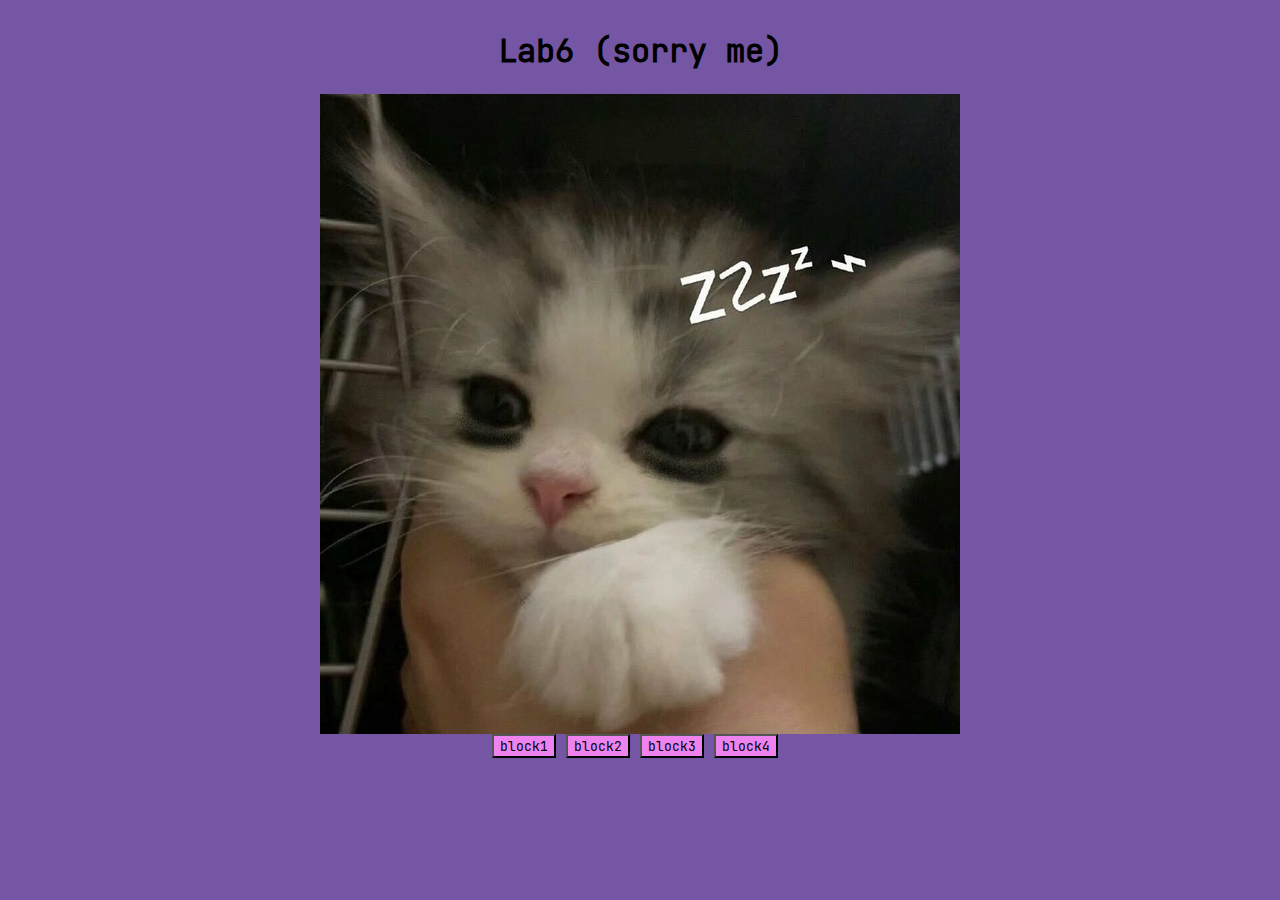
<file: index.htm>
<!doctype html>
<html lang="en-US">

<head>
  <meta charset="utf-8" />
  <title>Lab6</title>
  <link rel="stylesheet" href="style.css">

</head>

<body>
  <div class="touch_some_grass">
    <h1>Lab6 (sorry me)</h1>
    <img src="./assets/kitty.jpg">
  </div>

  <div class="btns">
    <span>
      <a href="block1.htm">
        <button>block1</button>
      </a>
    </span>

    <span>
      <a href="block2.htm">
        <button>block2</button>
      </a>
    </span>

    <span>
      <a href="block3.htm">
        <button>block3</button>
      </a>
    </span>

    <span>
      <a href="block4.htm">
        <button>block4</button>
      </a>
    </span>


  </div>
</body>

</html>
</file>
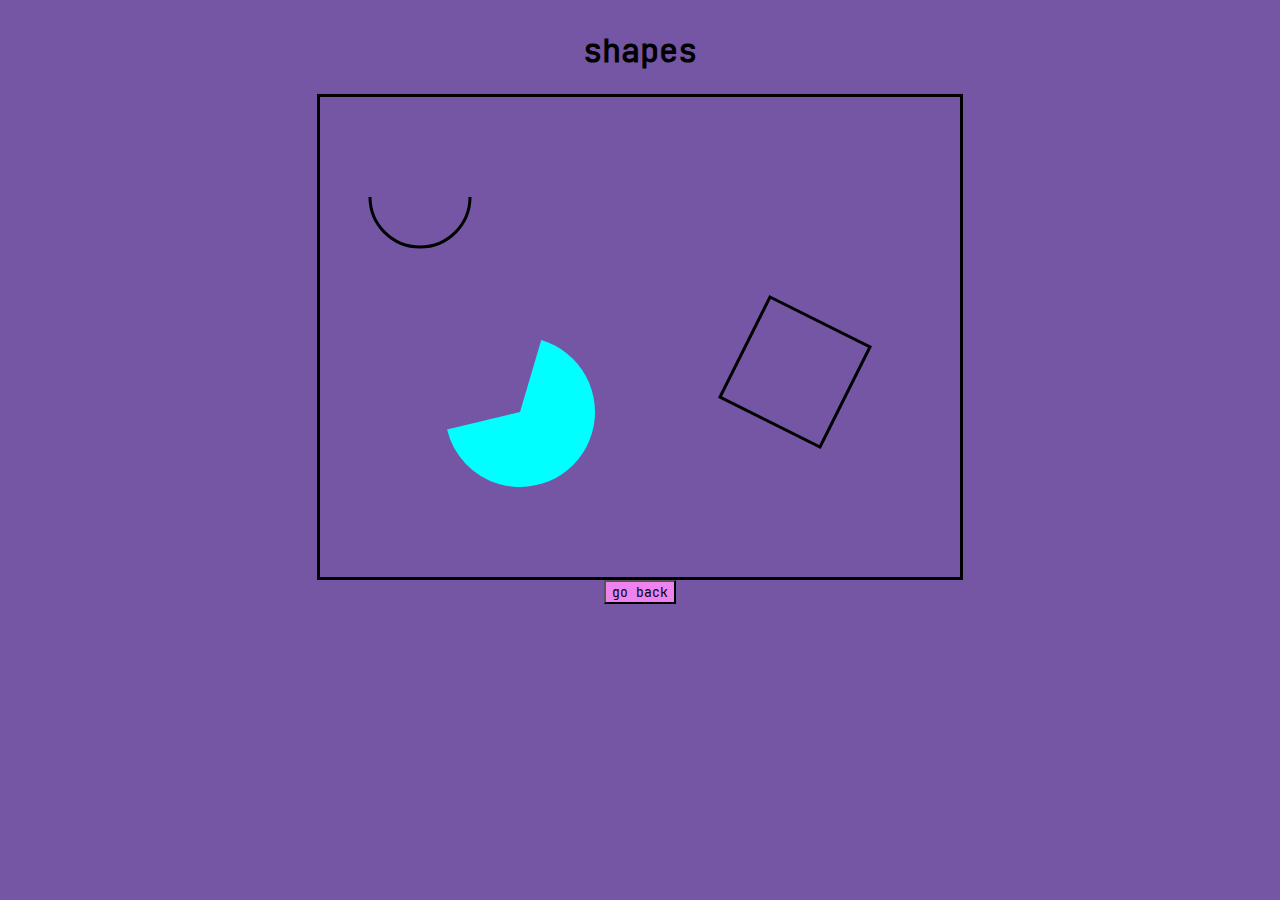
<file: block1.htm>
<!doctype html>
<html lang="en-US">

<head>
  <meta charset="utf-8" />
  <title>Block1</title>
  <link rel="stylesheet" href="style.css">
</head>

<body>
  <div class="touch_some_grass">
    <h1>shapes</h1>
    <canvas id="block" width="640" height="480"></canvas>
  </div>

  <div class="btns">
    <a href="index.htm">
      <button>go back</button>
    </a>
  </div>

  <script>
    const canvas = document.getElementById("block");

    const gl = canvas.getContext("2d");

    let centerX = 100;
    let centerY = 100;
    let radius = 50;
    let startAngle = 0;
    let endAngle = Math.PI;

    gl.beginPath();
    gl.arc(centerX, centerY, radius, startAngle, endAngle);
    gl.strokeStyle = 'black';
    gl.lineWidth = 3;
    gl.stroke();


    let points = [
      { x: 450, y: 200 },
      { x: 550, y: 250 },
      { x: 500, y: 350 },
      { x: 400, y: 300 }
    ];

    gl.beginPath();
    gl.moveTo(points[0].x, points[0].y);
    for (let i = 1; i < points.length; i++) {
      gl.lineTo(points[i].x, points[i].y);
    }
    gl.closePath();

    gl.strokeStyle = 'black';
    gl.lineWidth = 3;
    gl.stroke();

    centerX = 200;
    centerY = 315;
    radius = 75;
    startAngle = 5
    endAngle = startAngle + Math.PI * 4 / 3;

    gl.beginPath();
    gl.moveTo(centerX, centerY);
    gl.arc(centerX, centerY, radius, startAngle, endAngle);
    gl.closePath();

    gl.fillStyle = 'aqua';
    gl.fill();

  </script>
</body>

</html>
</file>
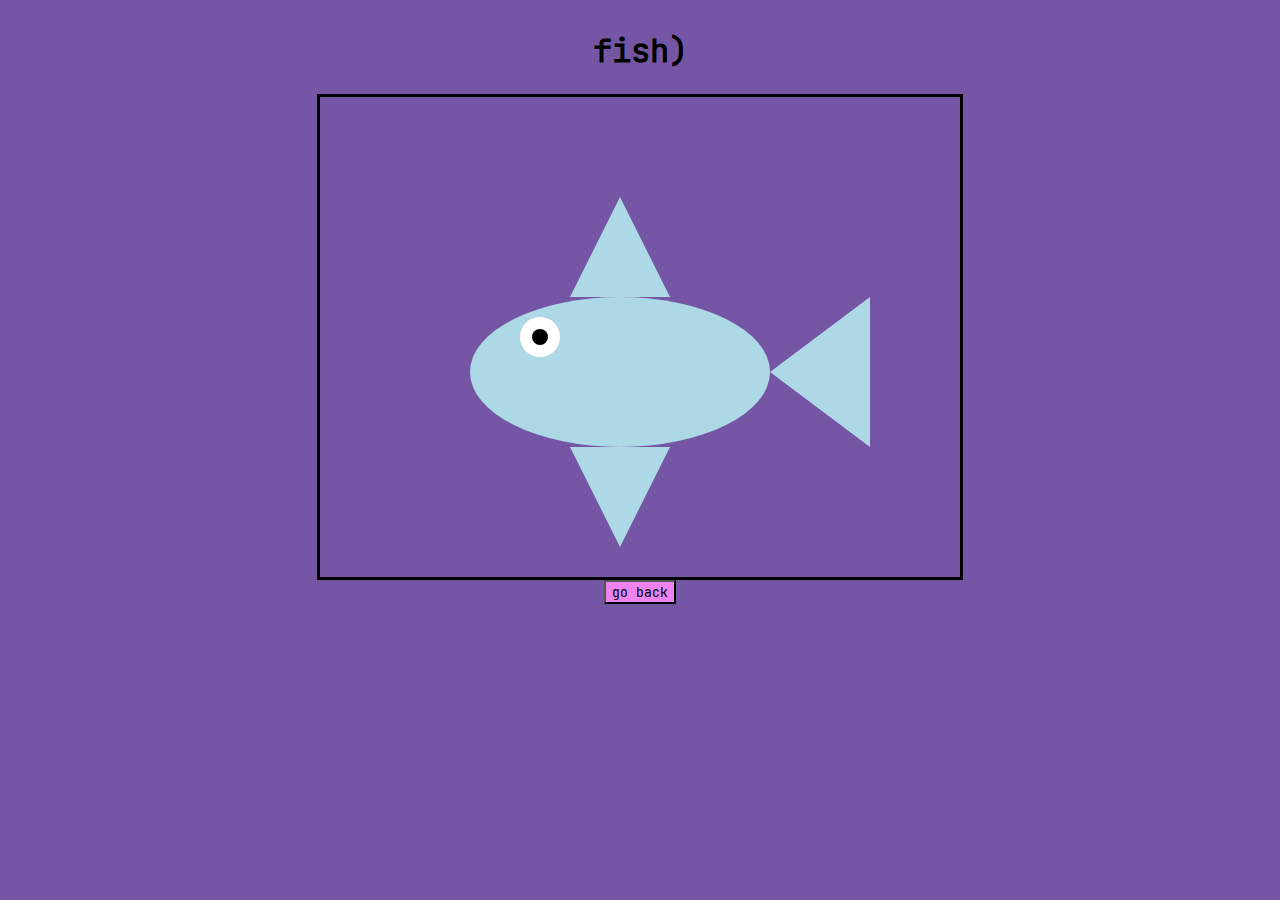
<file: block2.htm>
<!doctype html>
<html lang="en-US">

<head>
  <meta charset="utf-8" />
  <title>Block2</title>
  <link rel="stylesheet" href="style.css">
</head>

<body>
  <div class="touch_some_grass">
    <h1>fish)</h1>
    <canvas id="block" width="640" height="480"></canvas>
  </div>

  <div class="btns">
    <a href="index.htm">
      <button>go back</button>
    </a>
  </div>

  <script>
    const canvas = document.getElementById("block")

    const gl = canvas.getContext("2d")

    let x = 150
    let y = 200
    let width = 300
    let height = 150

    gl.beginPath()
    gl.ellipse(x + width / 2, y + height / 2, width / 2, height / 2, 0, 0, 2 * Math.PI)
    gl.fillStyle = 'lightblue'
    gl.fill()

    let tailPoints = [
      { x: 450, y: 275 },
      { x: 550, y: 200 },
      { x: 550, y: 350 }
    ]
    gl.beginPath()
    gl.moveTo(tailPoints[0].x, tailPoints[0].y)

    for (let i = 1; i < tailPoints.length; i++) {
      gl.lineTo(tailPoints[i].x, tailPoints[i].y)
    }
    gl.fillStyle = 'lightblue'
    gl.fill()
    gl.closePath()


    let centerX = 220
    let centerY = 240
    let radius = 20

    gl.beginPath()
    gl.arc(centerX, centerY, radius, 0, 2 * Math.PI, false)
    gl.fillStyle = 'white'
    gl.fill()
    gl.closePath()

    radius = 8
    gl.beginPath()
    gl.arc(centerX, centerY, radius, 0, 2 * Math.PI, false)
    gl.fillStyle = 'black'
    gl.fill()
    gl.closePath()

    let topFinPoints = [
      { x: 250, y: 200 },
      { x: 300, y: 100 },
      { x: 350, y: 200 }
    ]

    gl.beginPath()
    gl.moveTo(topFinPoints[0].x, topFinPoints[0].y)
    for (let i = 1; i < topFinPoints.length; i++) {
      gl.lineTo(topFinPoints[i].x, topFinPoints[i].y)
    }
    gl.fillStyle = 'lightblue'
    gl.fill()
    gl.closePath()

    let bottomFinPoints = [
      { x: 250, y: 350 },
      { x: 300, y: 450 },
      { x: 350, y: 350 }
    ]

    gl.beginPath()
    gl.moveTo(bottomFinPoints[0].x, bottomFinPoints[0].y)
    for (let i = 1; i < bottomFinPoints.length; i++) {
      gl.lineTo(bottomFinPoints[i].x, bottomFinPoints[i].y)
    }
    gl.fillStyle = 'lightblue'
    gl.fill()
    gl.closePath()


  </script>
</body>

</html>
</file>
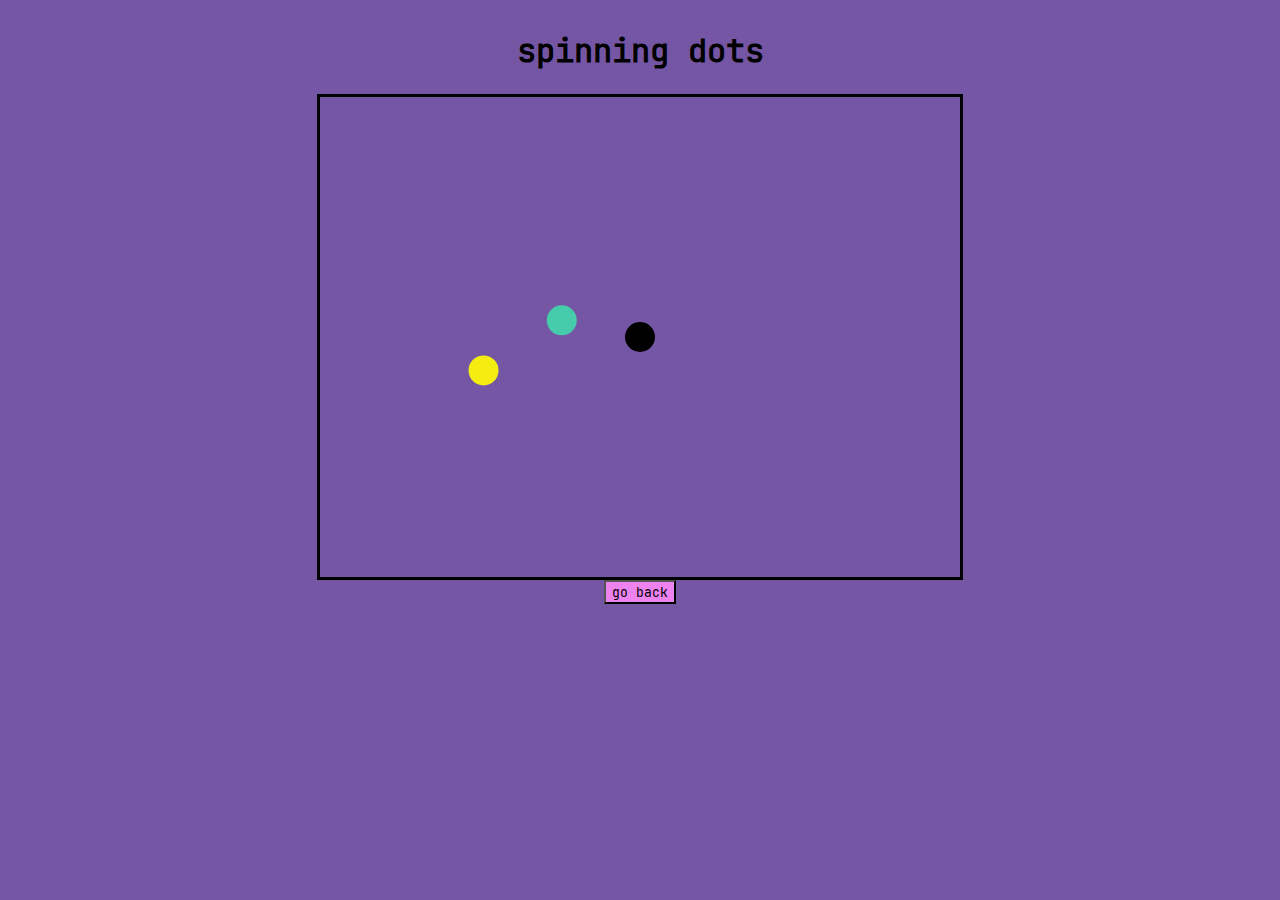
<file: block3.htm>
<!doctype html>
<html lang="en-US">

<head>
  <meta charset="utf-8" />
  <title>Block3</title>
  <link rel="stylesheet" href="style.css">
</head>

<body>
  <div class="touch_some_grass">
    <h1>spinning dots</h1>
    <canvas id="block" width="640" height="480"></canvas>
  </div>

  <div class="btns">
    <a href="index.htm">
      <button>go back</button>
    </a>
  </div>
  <script>
    const canvas = document.getElementById("block")
    const gl = canvas.getContext("2d")

    function drawSpinningCircles() {
      const now = new Date()
      gl.save()
      gl.clearRect(0, 0, 640, 480)
      gl.translate(320, 240)
      gl.save()
      gl.restore()

      gl.fillStyle = "black"
      gl.beginPath()
      gl.arc(0, 0, 15, 0, Math.PI * 2)
      gl.fill()

      const dotAngle1 = now.getTime() / 400
      const dotRadius = 80
      const dot1X = Math.cos(dotAngle1) * dotRadius
      const dot1Y = Math.sin(dotAngle1) * dotRadius
      const dot2X = Math.cos(-dotAngle1) * dotRadius * 2
      const dot2Y = Math.sin(-dotAngle1) * dotRadius * 2

      gl.fillStyle = "#47CCAB"
      gl.beginPath()
      gl.arc(dot1X, dot1Y, 15, 0, Math.PI * 2)
      gl.fill()

      gl.fillStyle = "#F5ED11"
      gl.beginPath()
      gl.arc(dot2X, dot2Y, 15, 0, Math.PI * 2)
      gl.fill()



      gl.restore()

      window.requestAnimationFrame(drawSpinningCircles)
    }

    window.requestAnimationFrame(drawSpinningCircles)

  </script>

</body>

</html>
</file>
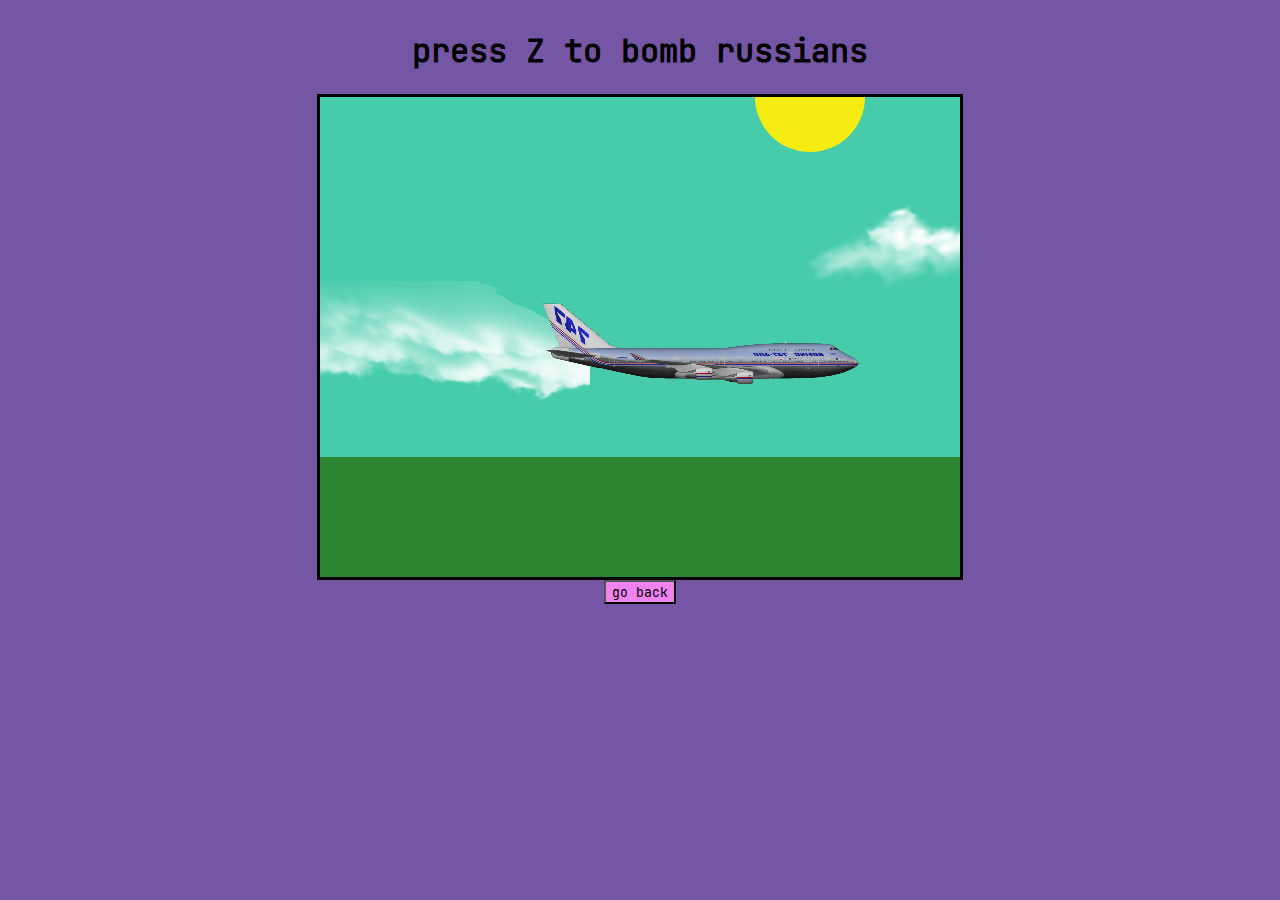
<file: block4.htm>
<!doctype html>
<html lang="en-US">

<head>
  <meta charset="utf-8" />
  <title>Block4</title>
  <link rel="stylesheet" href="style.css">
</head>

<body>

  <div class="touch_some_grass">
    <h1>press Z to bomb russians</h1>
    <canvas id="block" width="640" height="480"></canvas>
  </div>

  <div class="btns">
    <a href="index.htm">
      <button>go back</button>
    </a>
  </div>
  <script>
    const canvas = document.getElementById('block')
    const gl = canvas.getContext('2d')

    const radius = 20
    const gravity = 1
    const initialVelocityX = 2
    let x, y, velocityX, velocityY
    let isAnimating = false

    const planeX = (canvas.width) / 2 - 100
    const planeY = (canvas.height) / 2 - 100
    const fallingPoint = canvas.height * 0.9

    let cloudX = 0
    let cloudY = 50 // adjust this to change the height of the cloud
    let cloudSpeed = 4

    let bombImage = new Image()
    bombImage.src = "./assets/bomb.png"
    let explosionImage = new Image()
    explosionImage.src = "./assets/boom2.png"
    let boeing = new Image()
    boeing.src = "./assets/combat_plane.png"
    let smoke = new Image()
    smoke.src = "./assets/smoke.png"
    let cloud = new Image()
    cloud.src = "./assets/cloud.png"

    function initializeBomb() {
      x = canvas.width / 2
      y = canvas.height / 2 + 40
      velocityX = initialVelocityX
      velocityY = 0
    }

    function drawCloud() {
      gl.drawImage(cloud, cloudX, cloudY)
      cloudX -= cloudSpeed
      if (cloudX + cloud.width < 0) {
        cloudX = canvas.width
      }
    }

    function drawPlane() {
      gl.drawImage(smoke, -50, planeY)
      gl.drawImage(boeing, planeX, planeY)
    }

    function drawBomb() {
      gl.drawImage(bombImage, x - radius, y - radius, radius * 2, radius * 2)
    }

    function drawExplosion() {
      gl.drawImage(explosionImage, x - radius, y - radius, radius * 2, radius * 3)
    }

    function drawSky() {
      gl.fillStyle = '#47CCAB'
      gl.fillRect(0, 0, canvas.width, canvas.height * 0.75)
    }

    function drawSun() {
      gl.fillStyle = "#F5ED11"
      gl.beginPath()
      gl.arc(490, 0, 55, 0, Math.PI * 2)
      gl.fill()
    }

    function drawGround() {
      gl.fillStyle = '#2C8533'
      gl.fillRect(0, canvas.height, canvas.width, -canvas.height * 0.25)
    }

    function animateSkyAndCloud() {
      gl.clearRect(0, 0, canvas.width, canvas.height * 0.75) // clear only the sky part
      drawSky()
      drawCloud()
      drawSun()
      drawPlane()
      requestAnimationFrame(animateSkyAndCloud)
    }

    function update() {
      if (y + radius < fallingPoint) {
        velocityY += gravity
        x += velocityX * 3
        y += velocityY
      } else if (x + radius > 0) {
        y = fallingPoint - radius
        velocityY = 0
        velocityX = -10
        x += velocityX
      } else {
        isAnimating = false
        return
      }
      gl.clearRect(0, canvas.height * 0.75, canvas.width, canvas.height * 0.25) // clear only the ground part
      drawGround()
      if (y + radius < fallingPoint) {
        drawBomb()
      } else {
        drawExplosion()
      }

      requestAnimationFrame(update)
    }

    document.addEventListener('keydown', (event) => {
      if ((event.key === 'z' || event.key === 'Z' || event.key === 'я' || event.key === 'Я') && !isAnimating) {
        isAnimating = true
        initializeBomb()
        update()
      }
    })

    animateSkyAndCloud()

    initializeBomb()
    gl.clearRect(0, 0, canvas.width, canvas.height)
    drawGround()
    drawSky()
    drawCloud()
    drawSun()
    drawPlane()
  </script>
</body>

</html>
</file>
<file: style.css>
@font-face {
  font-family: 'JetBrains Mono';
  src: url('fonts/JetBrainsMono-Regular.ttf') format('truetype');
  font-weight: normal;
  font-style: normal;
}

a {
  text-decoration: none;
  color: inherit;
}

button {
  cursor: pointer;
  font-family: 'JetBrains Mono', monospace;
  background-color: violet
}
body {
  background-color: #7556a4;
}
.touch_some_grass {
  background-color: #7556a4;
  font-family: 'JetBrains Mono', monospace;
  display: flex;
  flex-direction: column;
  justify-content: center;
  align-items: center;
  margin: 0;
}

.btns {
  display: flex;
  flex-direction: row;
  justify-content: center;
  align-items: center;
}

canvas {
  border: 3px solid black;
}

span {
  flex-direction: column;
  align-items: center;
  flex-direction: row;
  margin-right: 10px;
}
</file>
